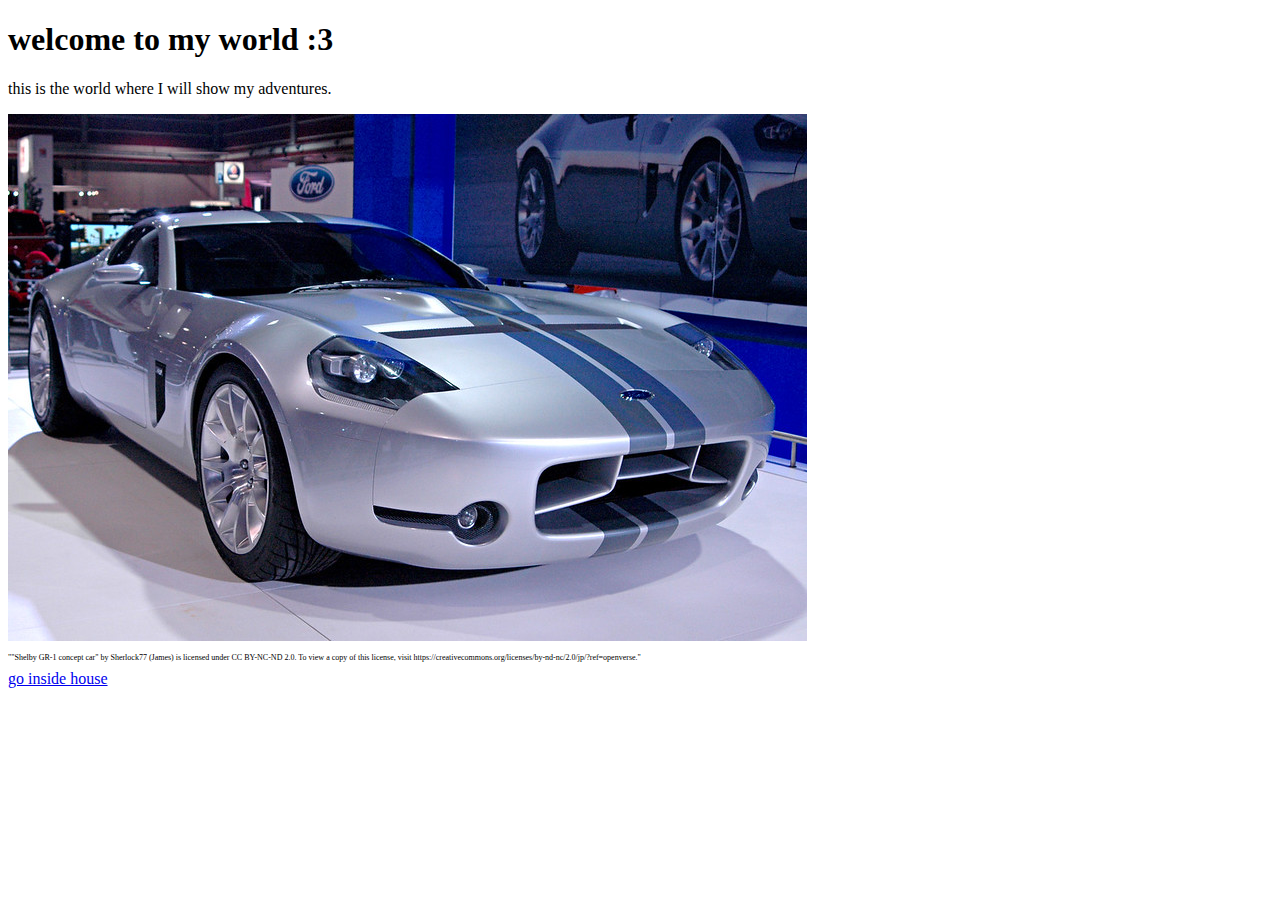
<file: mmp_html_project/index.html>
<!DOCTYPE html>
<html>
<head> 
<title> 
    Johnny's World
</title>
 <link rel="stylesheet" type="text/css" href="style.css">

</head>
<body>
<h1>
   welcome to my world :3 
</h1>
<p>
    this is the world where I will show my adventures.
</p>
<img id="car" src="car.jpg" alt="car">
<p class="citation">""Shelby GR-1 concept car" by Sherlock77 (James) is licensed under CC BY-NC-ND 2.0. To view a copy of this license, visit https://creativecommons.org/licenses/by-nd-nc/2.0/jp/?ref=openverse."</p>
<a href="page2.html"> go inside house</a>
</body>
</html>
</file>
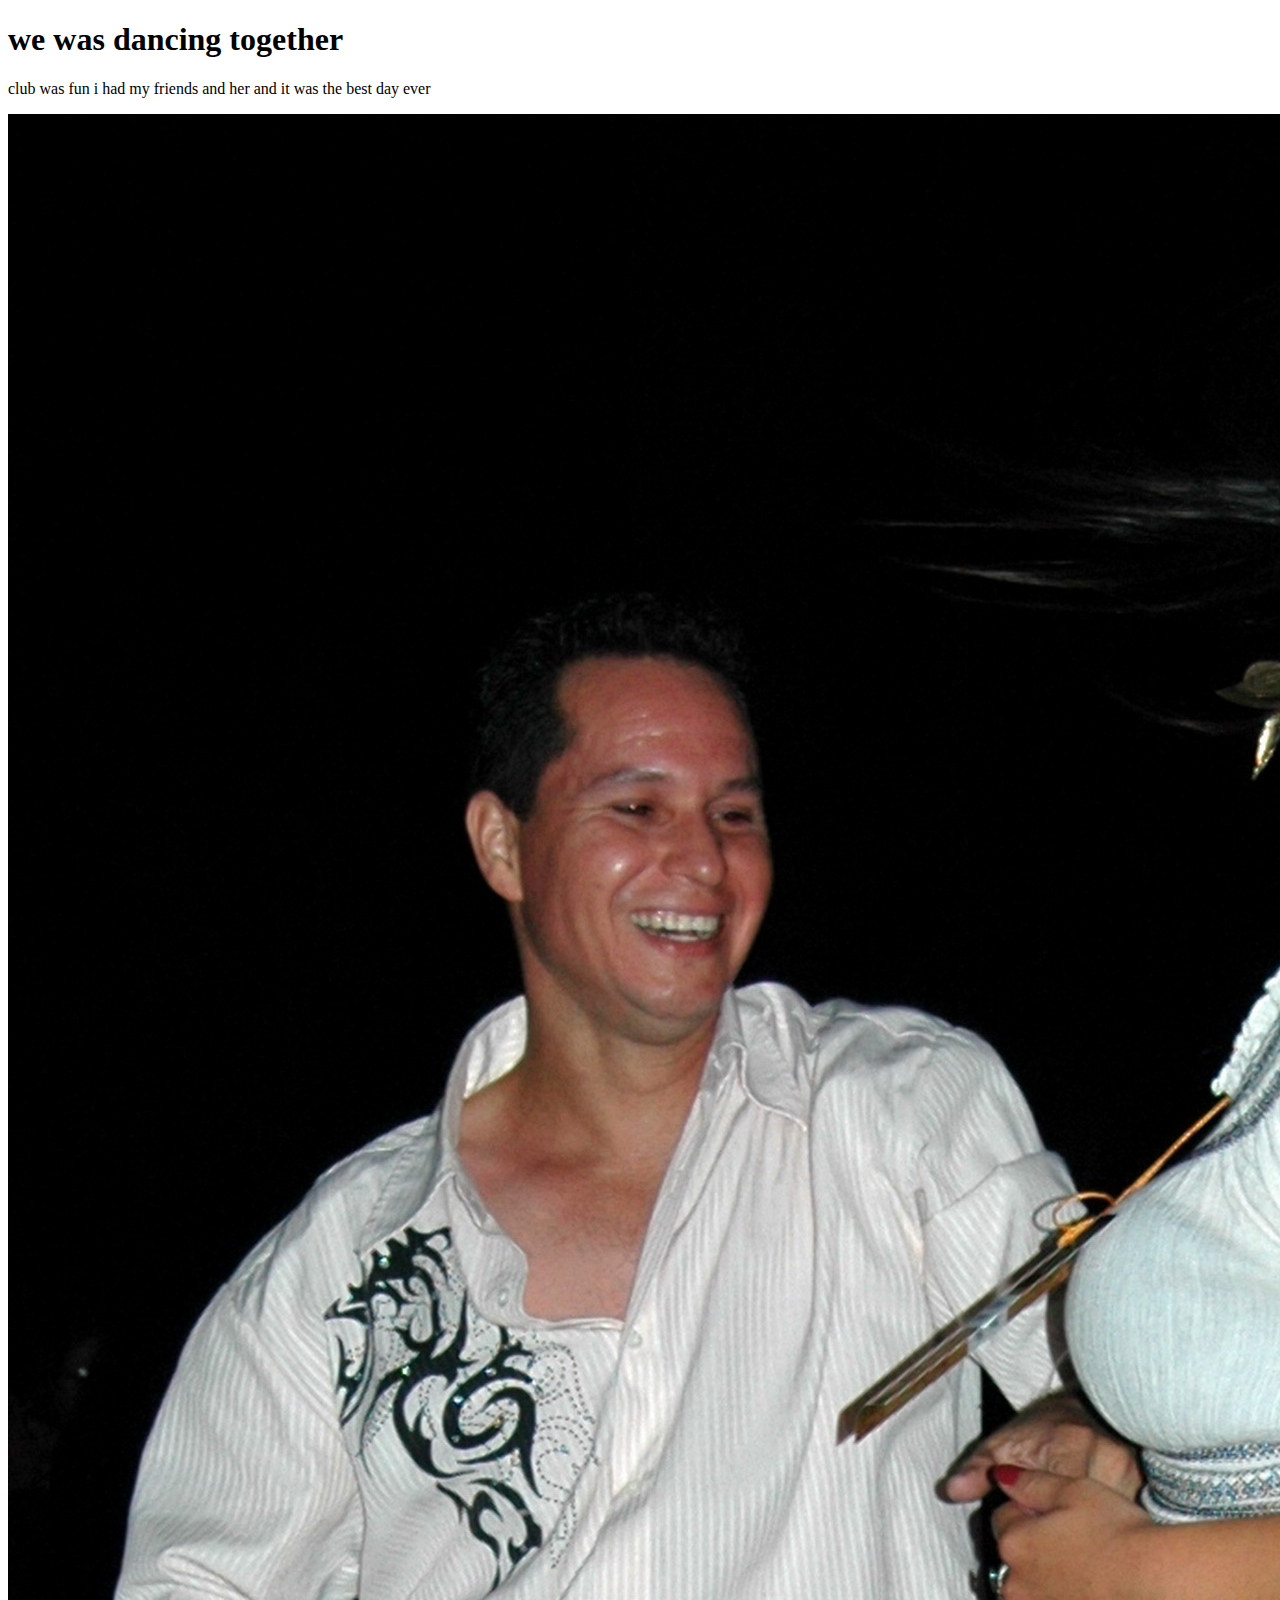
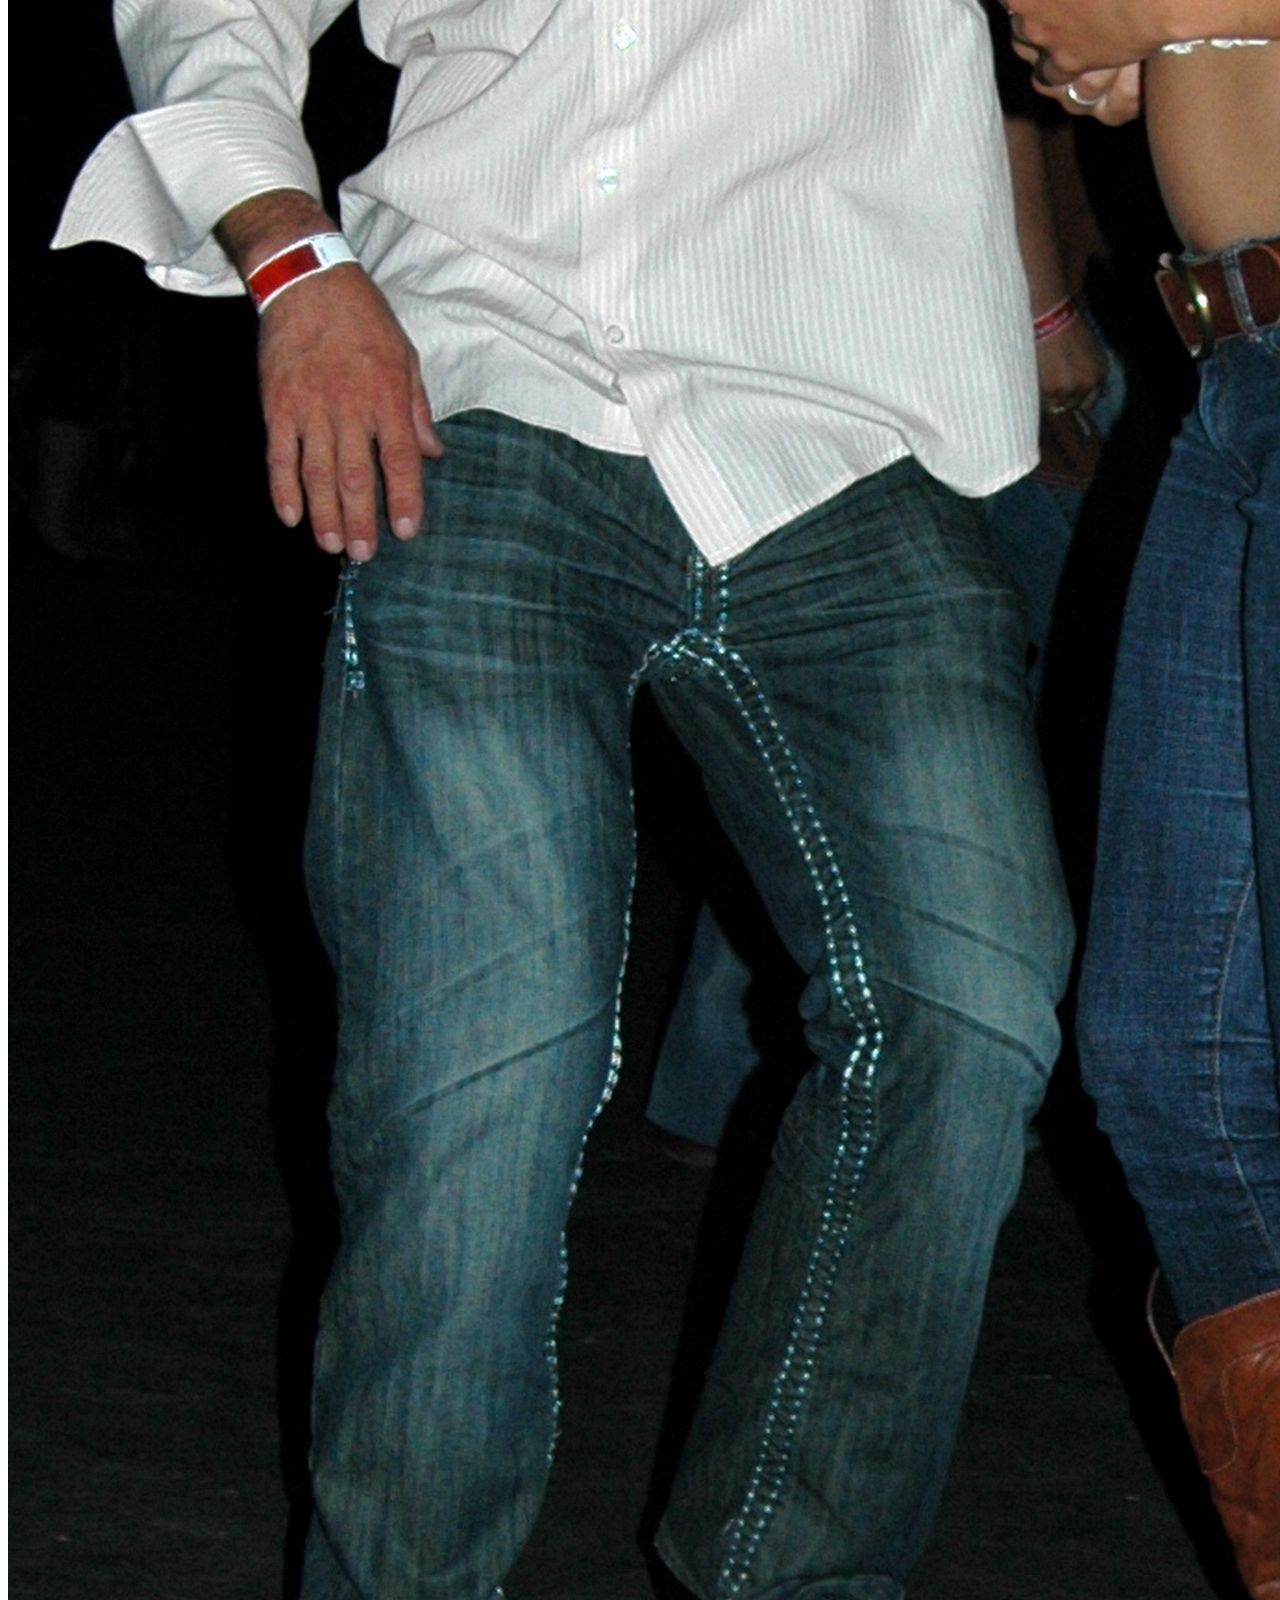
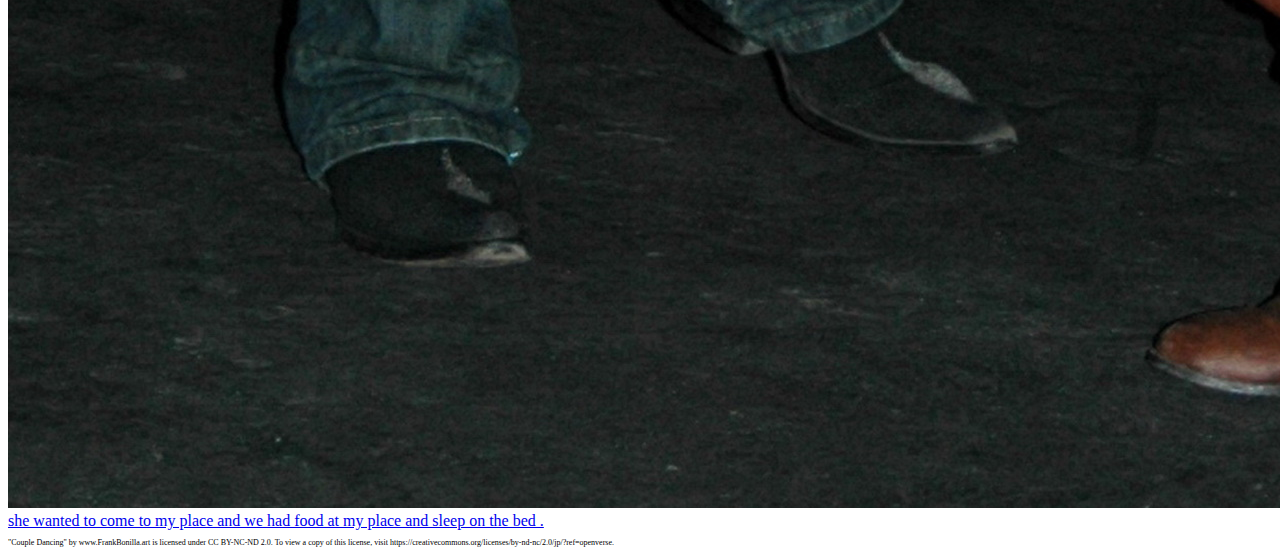
<file: mmp_html_project/page10.html>
<!DOCTYPE html>
<html>
<head> 
<title> 
    we were dancing
</title>
 <link rel="stylesheet" type="text/css" href="style.css">

</head>
<body id="vbody">
<h1>
  we was dancing together
</h1>
<p>
   club was fun i had my friends and her and it was the best day ever
</p>
<img id="dancing" src="dance.jpg" alt="couple">
<a href="page2.html">she wanted to come to my place and we had food at my place and sleep on the bed  .</a>
<p class="citation">"Couple Dancing" by www.FrankBonilla.art is licensed under CC BY-NC-ND 2.0. To view a copy of this license, visit https://creativecommons.org/licenses/by-nd-nc/2.0/jp/?ref=openverse.
</body>
</html>
</file>
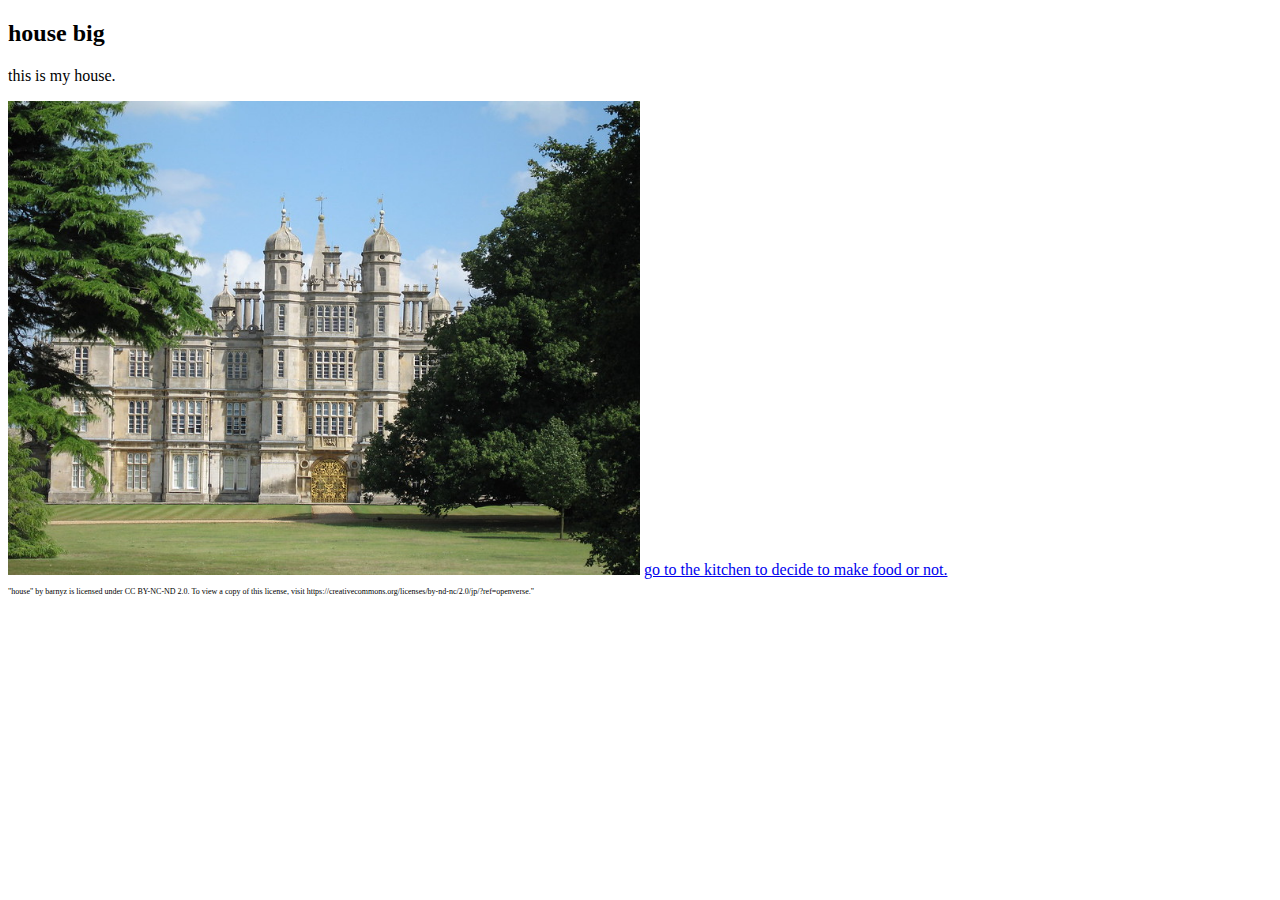
<file: mmp_html_project/page2.html>
<!DOCTYPE html>
<html>
<head> 
<title> 
    go in the house 
</title>
 <link rel="stylesheet" type="text/css" href="style.css">
</head>

<body id="greybody">
<h2>
   house big
</h2>
<p>
    this is my house.
</p>
<img id="house" src="house.jpg" alt="house">
<a href="page4.html">go to the kitchen to decide to make food or not.</a>
<p class="citation"> "house" by barnyz is licensed under CC BY-NC-ND 2.0. To view a copy of this license, visit https://creativecommons.org/licenses/by-nd-nc/2.0/jp/?ref=openverse."</p>
</body>
</html>
</file>
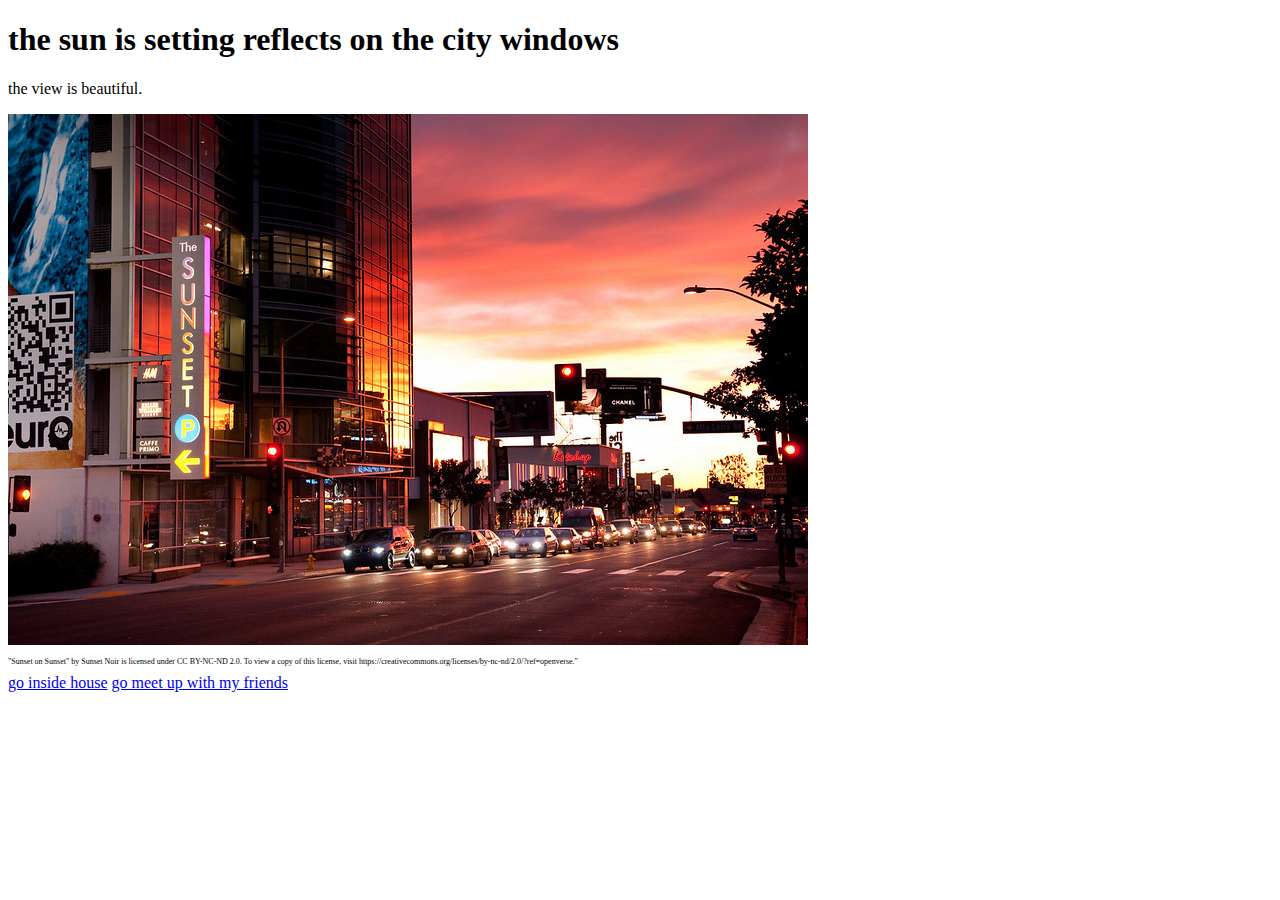
<file: mmp_html_project/page3.html>
<!DOCTYPE html>
<html>
<head> 
<title> 
    driving through the city while the sun is setting 
</title>
 <link rel="stylesheet" type="text/css" href="style.css">

</head>
<body>
<h1>
   the sun is setting reflects on the city windows
</h1>
<p>
   the view is beautiful.
</p>
<img id="sunset" src="driving_through_city_at_sunset.jpg" alt="car">
<p class="citation">"Sunset on Sunset" by Sunset Noir is licensed under CC BY-NC-ND 2.0. To view a copy of this license, visit https://creativecommons.org/licenses/by-nc-nd/2.0/?ref=openverse."</p>
<a href="page2.html"> go inside house</a>
<a href="page7.html"> go meet up with my friends</a>
</body>
</html>
</file>
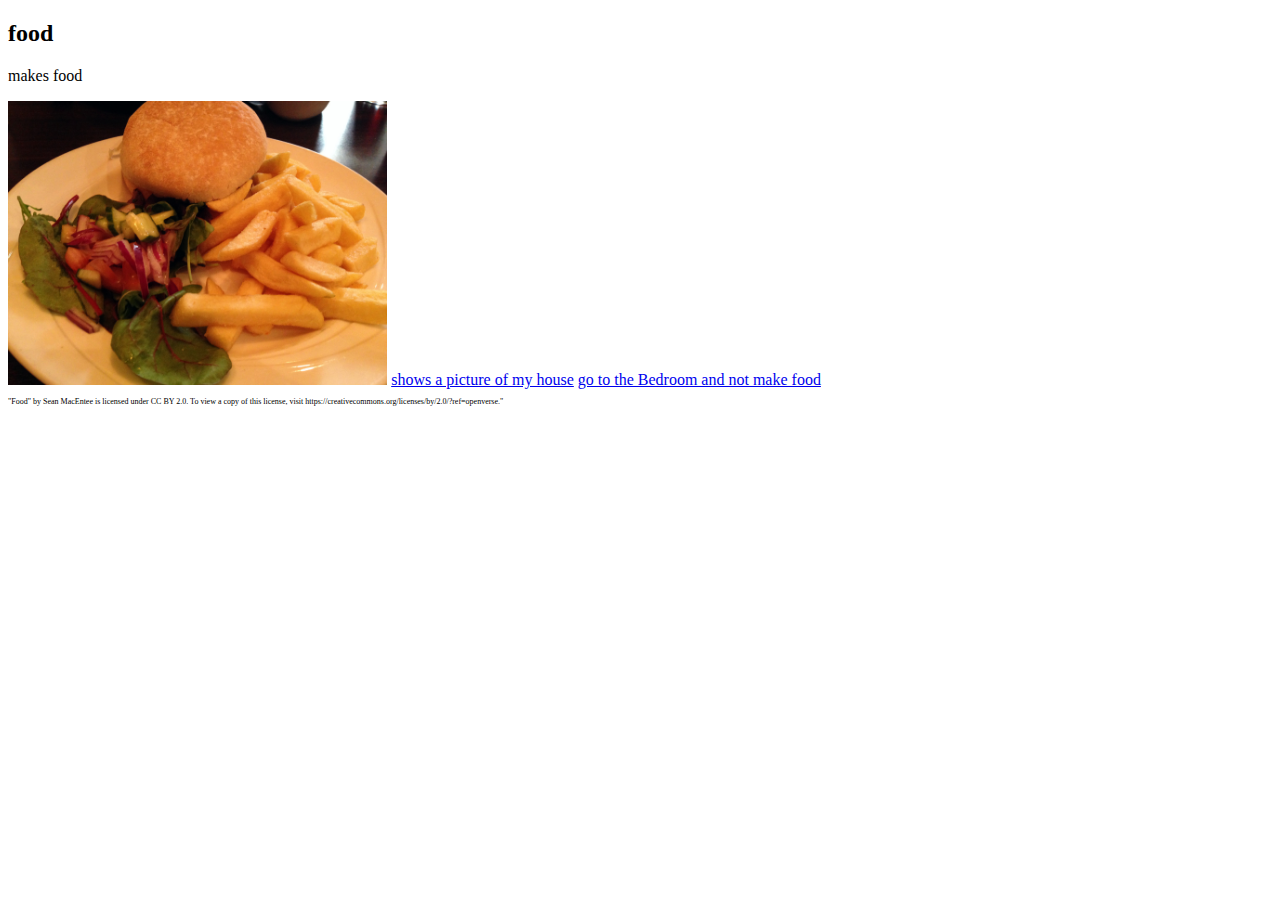
<file: mmp_html_project/page4.html>
<!DOCTYPE html>
<html>
<head> 
<title> 
   I make food 
</title>
 <link rel="stylesheet" type="text/css" href="style.css">
</head>

<body id="orbody">
<h2>
   food 
</h2>
<p>
    makes food
</p>
<img id="food" src="food.jpg" alt="food">
<a href="page2.html"> shows a picture of my house</a>

<a href="page5.html" class="link">go to the Bedroom and not make food</a>
<p class="citation"> "Food" by Sean MacEntee is licensed under CC BY 2.0. To view a copy of this license, visit https://creativecommons.org/licenses/by/2.0/?ref=openverse."
</html>
</file>
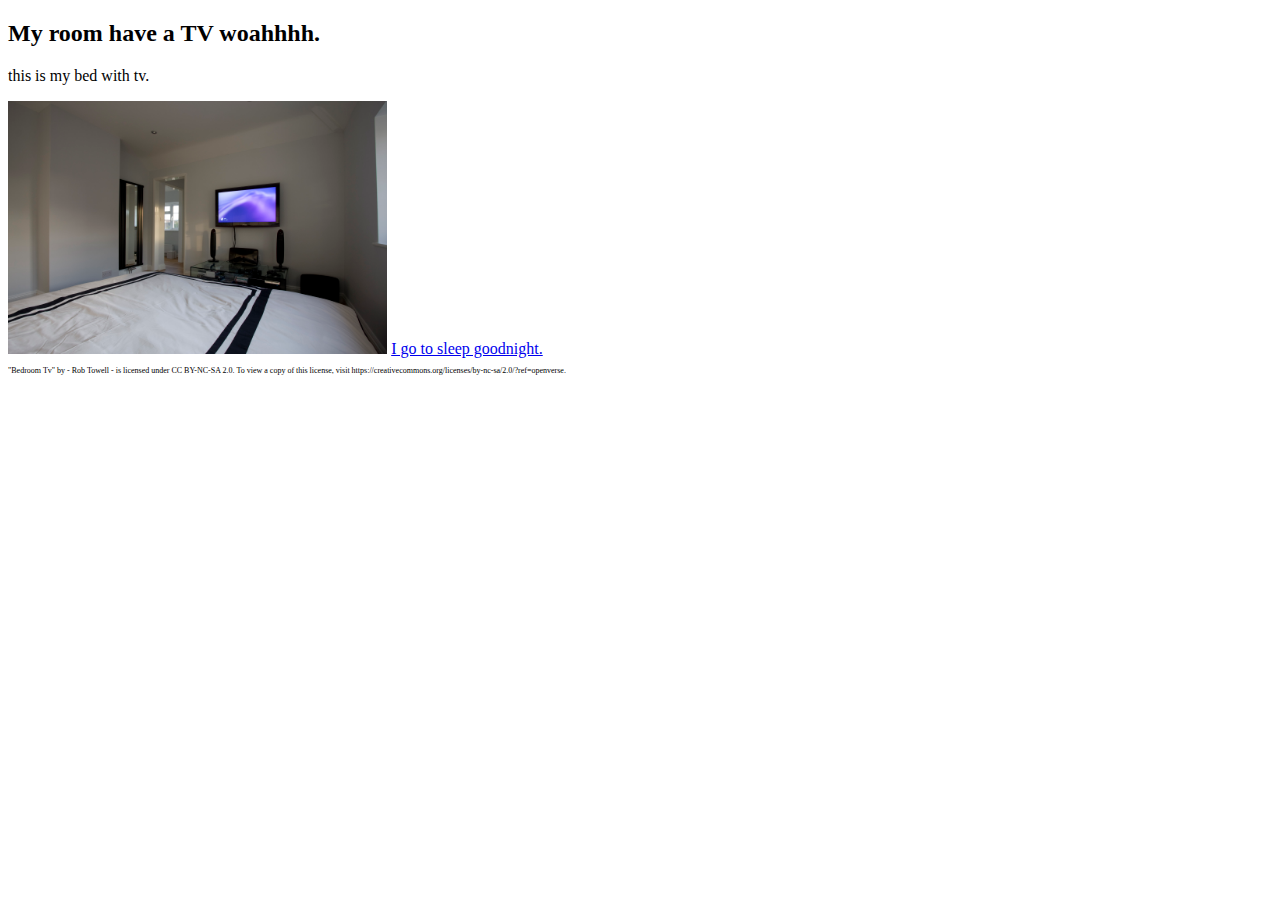
<file: mmp_html_project/page5.html>
<!DOCTYPE html>
<html>
<head> 
<title> 
    go in the house 
</title>
 <link rel="stylesheet" type="text/css" href="style.css">
</head>

<body>
<h2>
  My room have a TV woahhhh.
</h2>
<p>
    this is my bed with tv.
</p>
<img id="bed" src="bed.jpg" alt="bed">
<a href="page6.html">I go to sleep goodnight.</a>
<p class="citation"> "Bedroom Tv" by - Rob Towell - is licensed under CC BY-NC-SA 2.0. To view a copy of this license, visit https://creativecommons.org/licenses/by-nc-sa/2.0/?ref=openverse.</p>
</body>
</html>
</file>
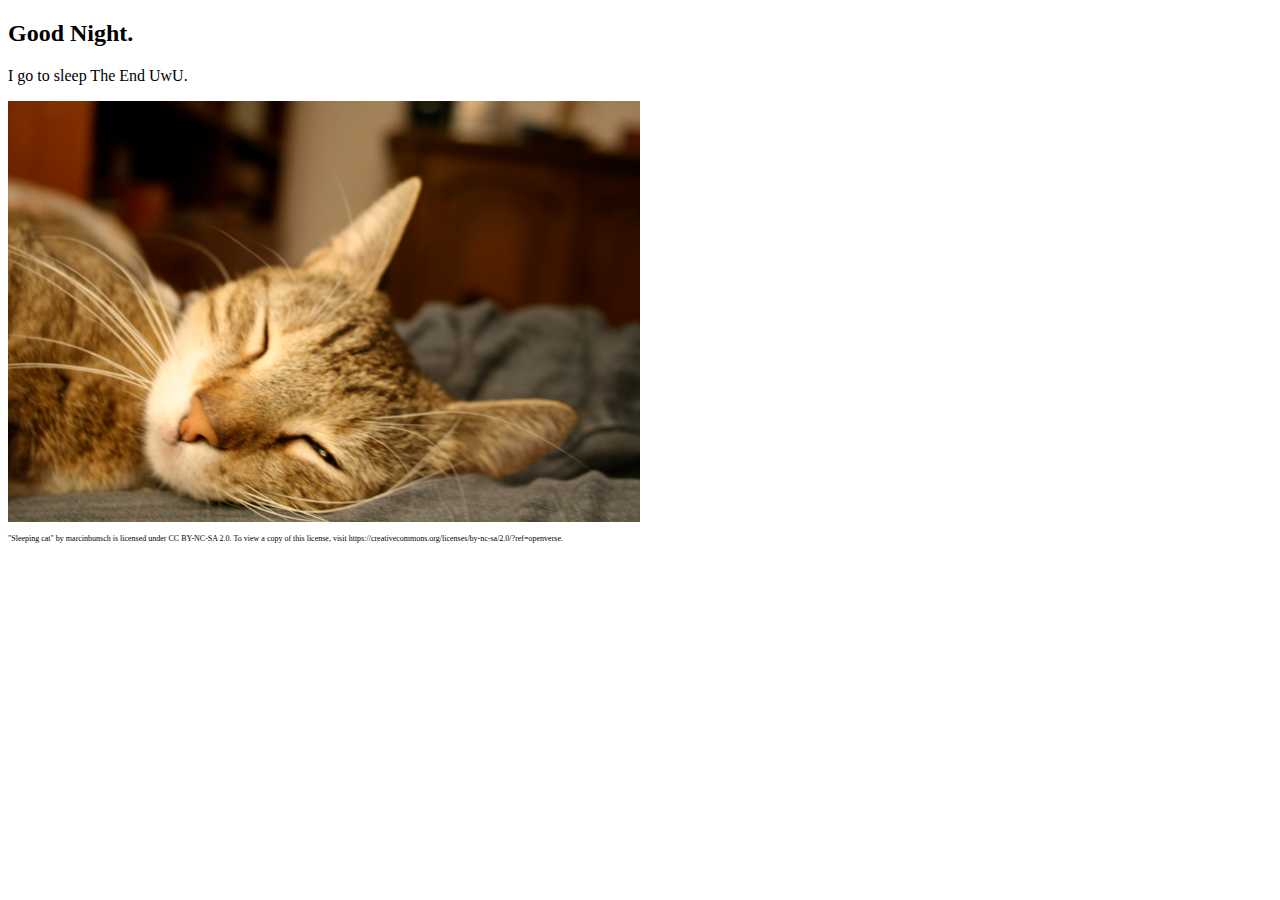
<file: mmp_html_project/page6.html>
<!DOCTYPE html>
<html>
<head> 
<title> 
    go in the house 
</title>
 <link rel="stylesheet" type="text/css" href="style.css">
</head>

<body>
<h2>
  Good Night.
</h2>
<p>
    I go to sleep The End UwU.
</p>
<img id="sleep" src="sleep.jpg" alt="sleep">
<p class="citation">"Sleeping cat" by marcinbunsch is licensed under CC BY-NC-SA 2.0. To view a copy of this license, visit https://creativecommons.org/licenses/by-nc-sa/2.0/?ref=openverse.</p>
</file>
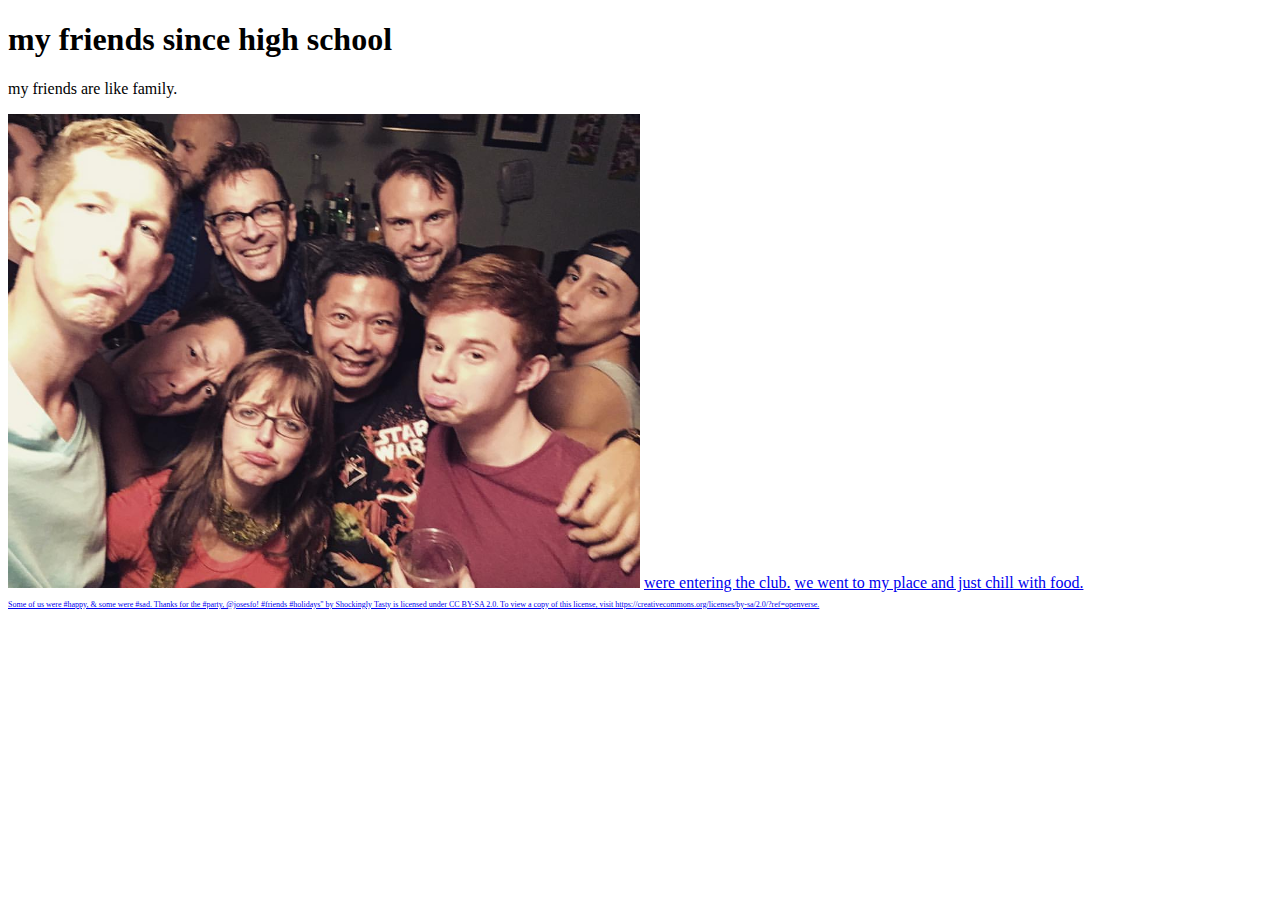
<file: mmp_html_project/page7.html>
<!DOCTYPE html>
<html>
<head> 
<title> 
    meet my friends 
</title>
 <link rel="stylesheet" type="text/css" href="style.css">

</head>
<body id= "fishbody">
<h1>
   my friends since high school
</h1>
<p>
   my friends are like family.
</p>
<img id="friends" src="friends.jpg" alt="friends">
<a href="page8.html">were entering the club.</a>

<a href="page2.html"class="link">we went to my place and just chill with food.
<p class="citation">Some of us were #happy, & some were #sad. Thanks for the #party, @josesfo! #friends #holidays" by Shockingly Tasty is licensed under CC BY-SA 2.0. To view a copy of this license, visit https://creativecommons.org/licenses/by-sa/2.0/?ref=openverse.
</body>
</html>
</file>
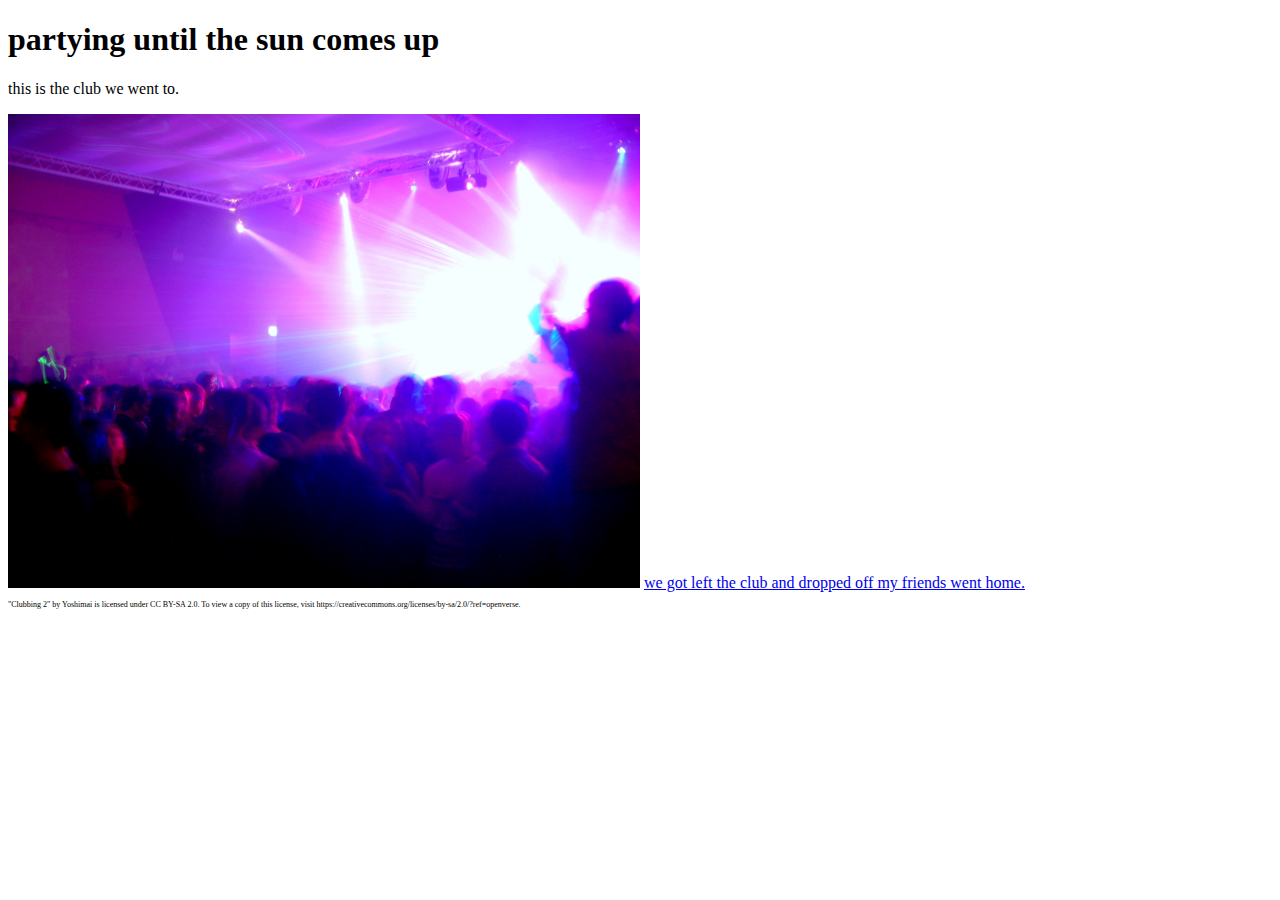
<file: mmp_html_project/page8.html>
<!DOCTYPE html>
<html>
<head> 
<title> 
     the club were in is crowded
</title>
 <link rel="stylesheet" type="text/css" href="style.css">

</head>
<body>
<h1>
   partying until the sun comes up
</h1>
<p>
   this is the club we went to.
</p>
<img id="club" src="club.jpg" alt="club">
<a href="page2.html">we got left the club and dropped off my friends went home.</a>
<p class="citation">"Clubbing 2" by Yoshimai is licensed under CC BY-SA 2.0. To view a copy of this license, visit https://creativecommons.org/licenses/by-sa/2.0/?ref=openverse.
</body>
</html>
</file>
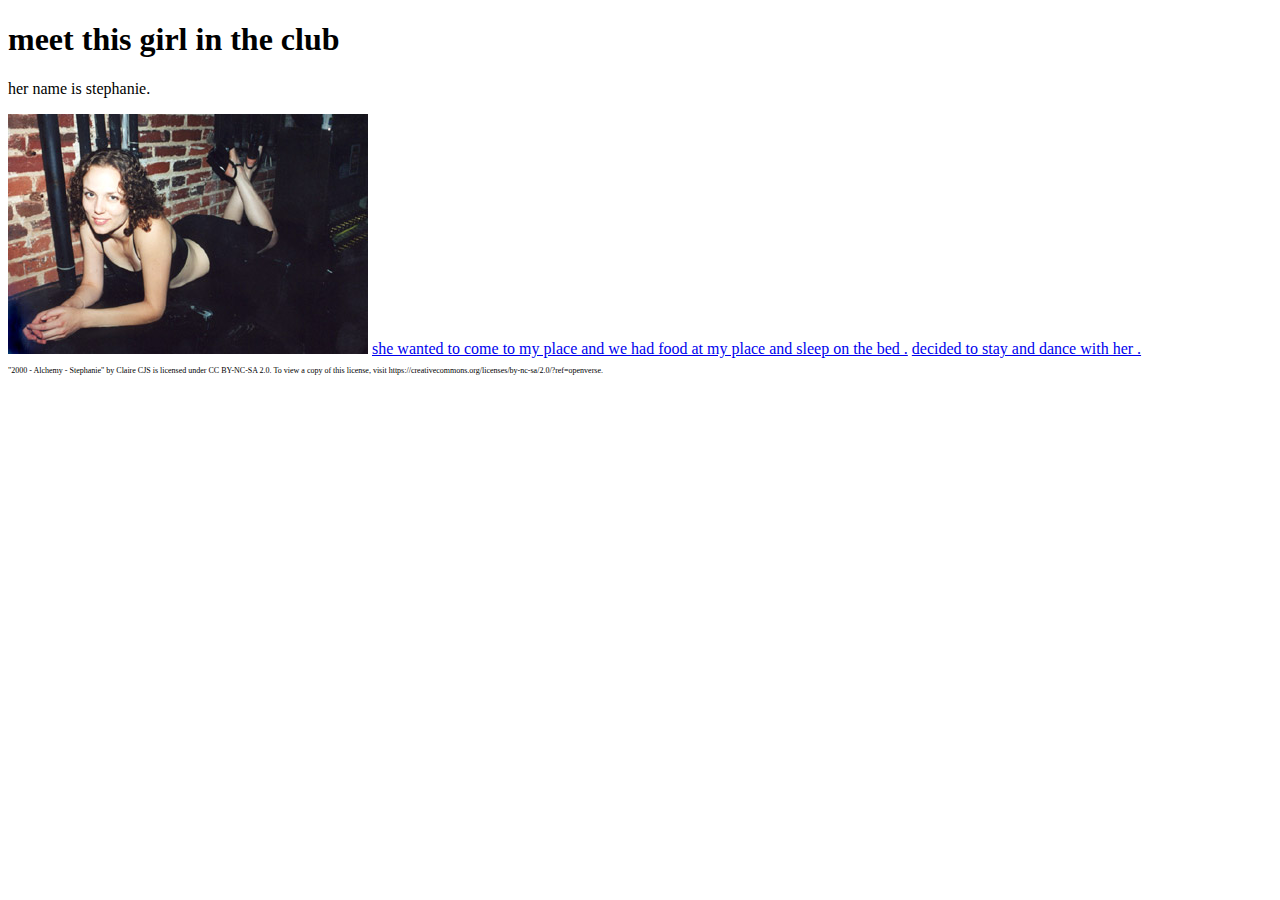
<file: mmp_html_project/page9.html>
<!DOCTYPE html>
<html>
<head> 
<title> 
    the cute girl i met in the club
</title>
 <link rel="stylesheet" type="text/css" href="style.css">

</head>
<body id="pinkbody">
<h1>
   meet this girl in the club
</h1>
<p>
   her name is stephanie.
</p>
<img id="girl" src="baddie.jpg" alt="girl">
<a href="page2.html">she wanted to come to my place and we had food at my place and sleep on the bed .</a>

<a href="page10.html"class="link">decided to stay and dance with her .</a>
<p class="citation">"2000 - Alchemy - Stephanie" by Claire CJS is licensed under CC BY-NC-SA 2.0. To view a copy of this license, visit https://creativecommons.org/licenses/by-nc-sa/2.0/?ref=openverse.
</body>
</html>
</file>
<file: mmp_html_project/style.css>
.citation{
    font-size: .5em;
}
 #car{
 width:30;
 }
  #house {
    width:50%;

}
#food{
 width:30%;
    
}
#bed{
width:30%;
}
#sleep{
width:50%;

}
#friends{
    width: 50%;
}
#club{
width:50%
}
</file>
